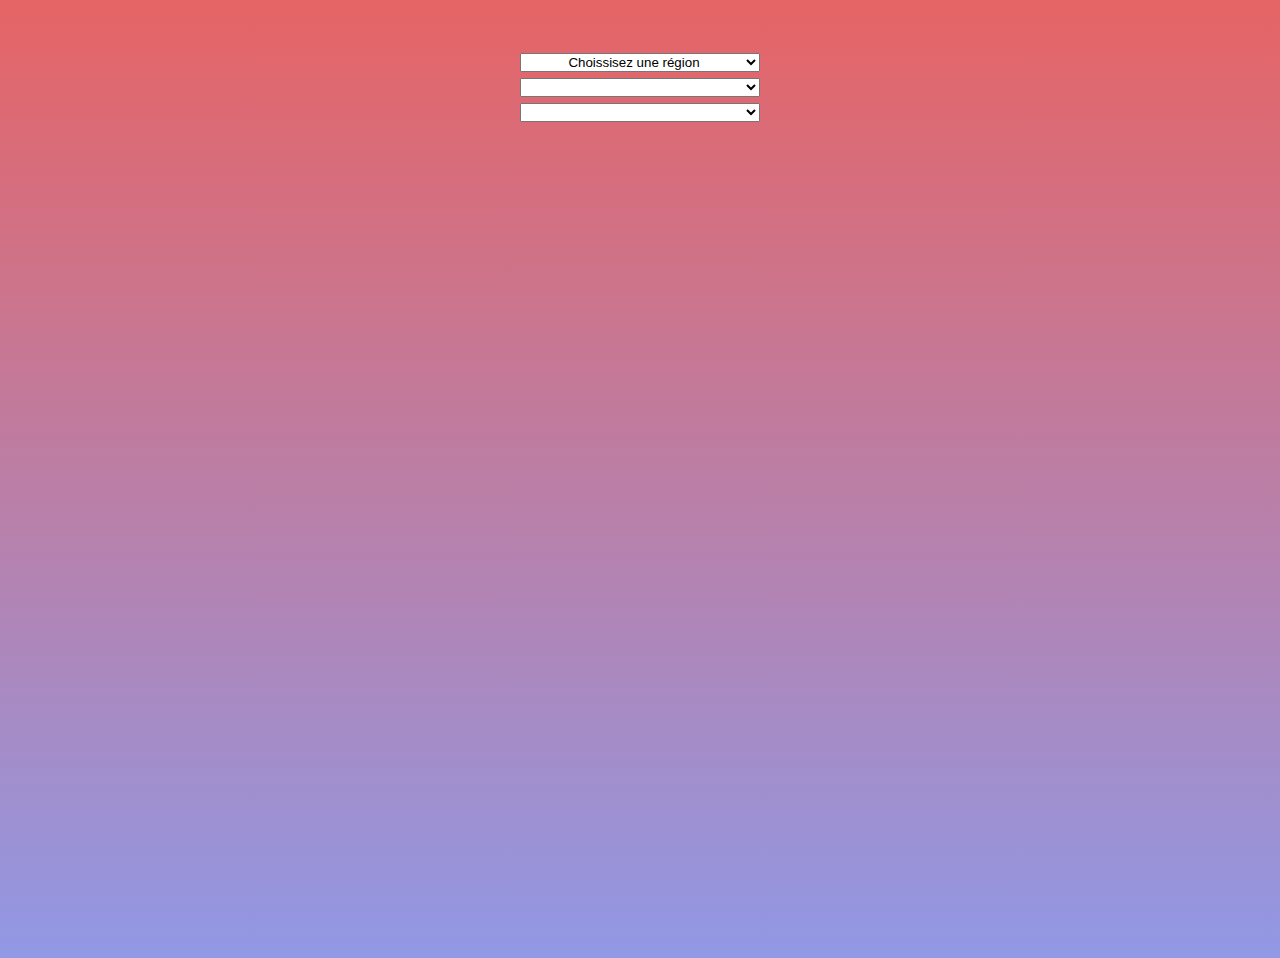
<file: exo4/index.html>
<!DOCTYPE html>
<html lang="fr">
  <head>
    <meta charset="UTF-8" />
    <meta http-equiv="X-UA-Compatible" content="IE=edge" />
    <meta name="viewport" content="width=device-width, initial-scale=1.0" />
    <title>Document</title>
    <link rel="stylesheet" href="./style.css" />
  </head>
  <body>
    <section class="container">
      <select name="region" id="region"></select>
      <select name="departements" id="departements"></select>
      <select name="communes" id="communes"></select>
      <article class="hero"></article>
    </section>
    <script src="script.js" type="module"></script>
  </body>
</html>
</file>
<file: exo4/style.css>
body {
background: linear-gradient(#e66465, #9198e5);
background-repeat: no-repeat;
min-height: 100vh;

}

.container {
    margin-top: 50px;
    display: flex;
    flex-direction: column;
    max-width: 100%;
    align-items: center;
}

.container select {
    width: 15rem;
    text-align: center;
    margin: 3px;
}

.hero {
    margin-top: 50px;
    display: flex;
    flex-direction: column;
    max-width: 100%;
    align-items: center;
}
</file>
